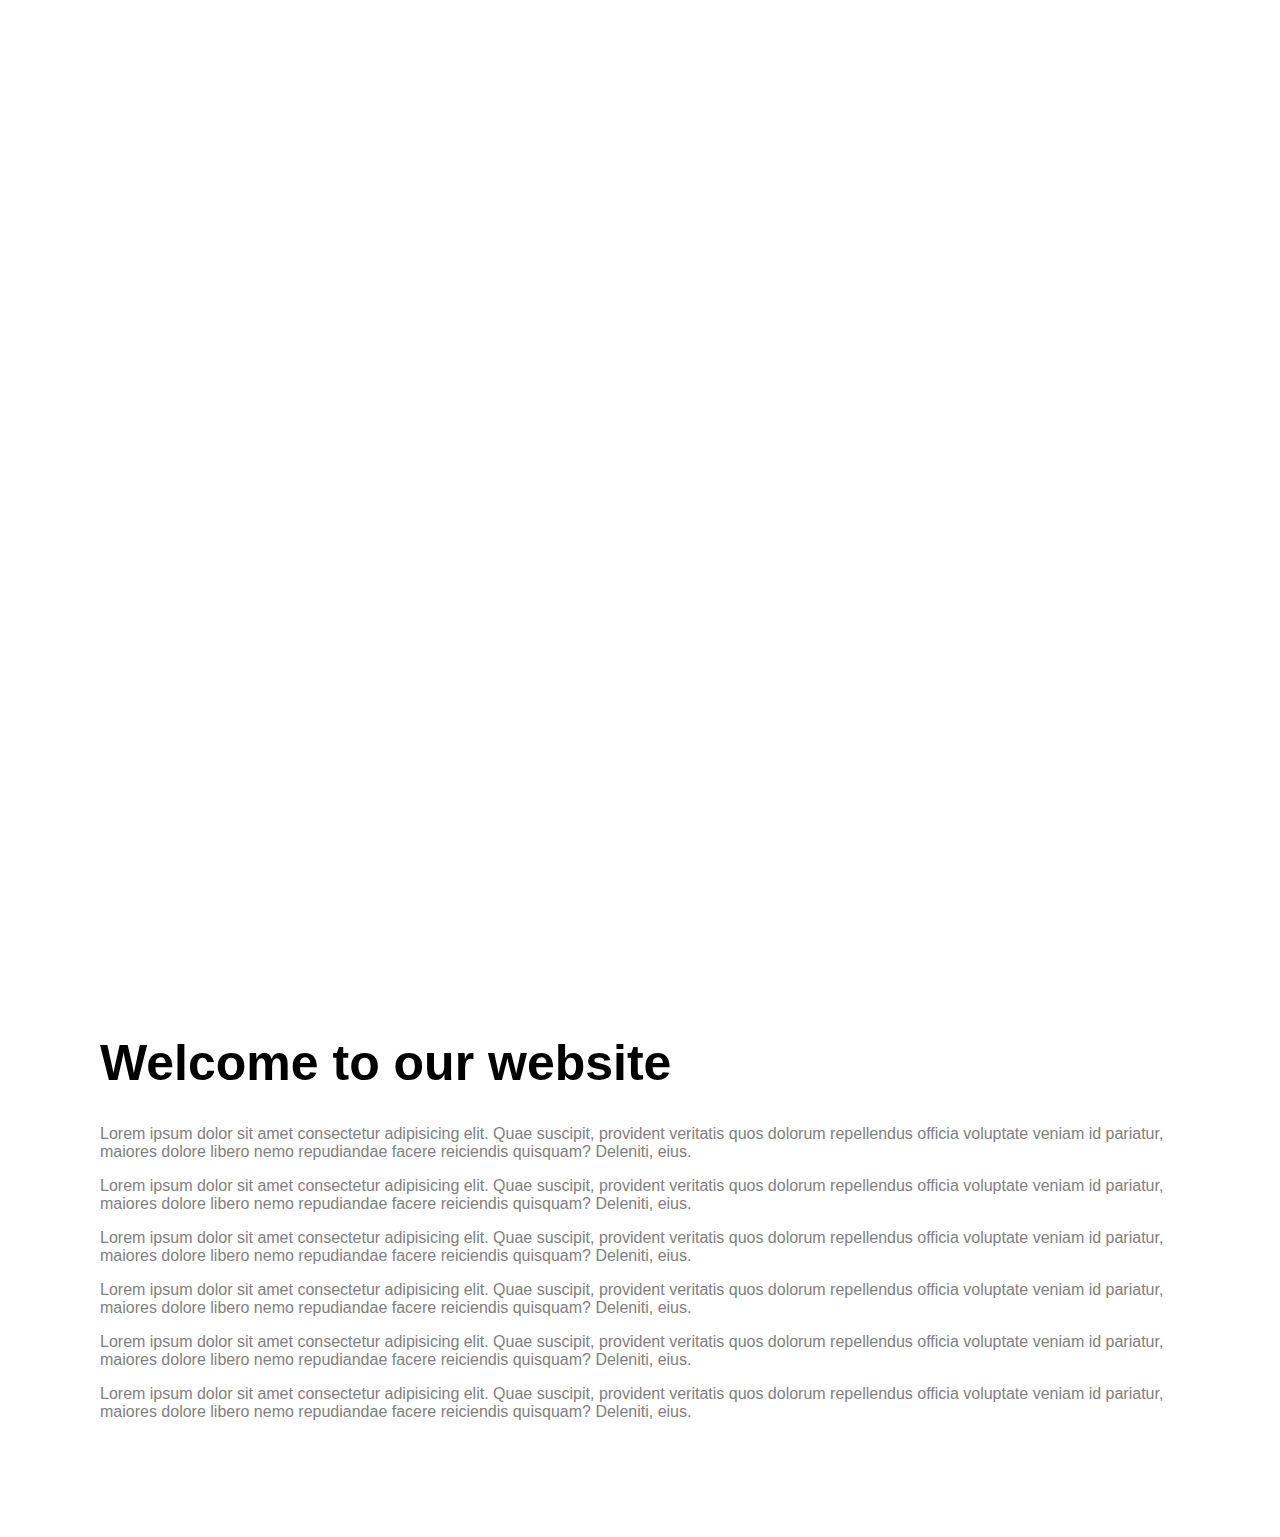
<file: backround scroll image/index.html>
<!DOCTYPE html>
<html lang="en">
  <head>
    <meta charset="UTF-8" />
    <meta http-equiv="X-UA-Compatible" content="IE=edge" />
    <meta name="viewport" content="width=device-width, initial-scale=1.0" />
    <title>Background Image Scroll Effect</title>
    <link rel="stylesheet" href="style.css" />
  </head>
  <body>
    <div class="bg-image" id="bg-image"></div>
    <div class="container">
      <h1>Welcome to our website</h1>
      <p>
        Lorem ipsum dolor sit amet consectetur adipisicing elit. Quae suscipit,
        provident veritatis quos dolorum repellendus officia voluptate veniam id
        pariatur, maiores dolore libero nemo repudiandae facere reiciendis
        quisquam? Deleniti, eius.
      </p>
      <p>
        Lorem ipsum dolor sit amet consectetur adipisicing elit. Quae suscipit,
        provident veritatis quos dolorum repellendus officia voluptate veniam id
        pariatur, maiores dolore libero nemo repudiandae facere reiciendis
        quisquam? Deleniti, eius.
      </p>
      <p>
        Lorem ipsum dolor sit amet consectetur adipisicing elit. Quae suscipit,
        provident veritatis quos dolorum repellendus officia voluptate veniam id
        pariatur, maiores dolore libero nemo repudiandae facere reiciendis
        quisquam? Deleniti, eius.
      </p>
      <p>
        Lorem ipsum dolor sit amet consectetur adipisicing elit. Quae suscipit,
        provident veritatis quos dolorum repellendus officia voluptate veniam id
        pariatur, maiores dolore libero nemo repudiandae facere reiciendis
        quisquam? Deleniti, eius.
      </p>
      <p>
        Lorem ipsum dolor sit amet consectetur adipisicing elit. Quae suscipit,
        provident veritatis quos dolorum repellendus officia voluptate veniam id
        pariatur, maiores dolore libero nemo repudiandae facere reiciendis
        quisquam? Deleniti, eius.
      </p>
      <p>
        Lorem ipsum dolor sit amet consectetur adipisicing elit. Quae suscipit,
        provident veritatis quos dolorum repellendus officia voluptate veniam id
        pariatur, maiores dolore libero nemo repudiandae facere reiciendis
        quisquam? Deleniti, eius.
      </p>
    </div>
    <script src="index.js"></script>
  </body>
</html>
</file>
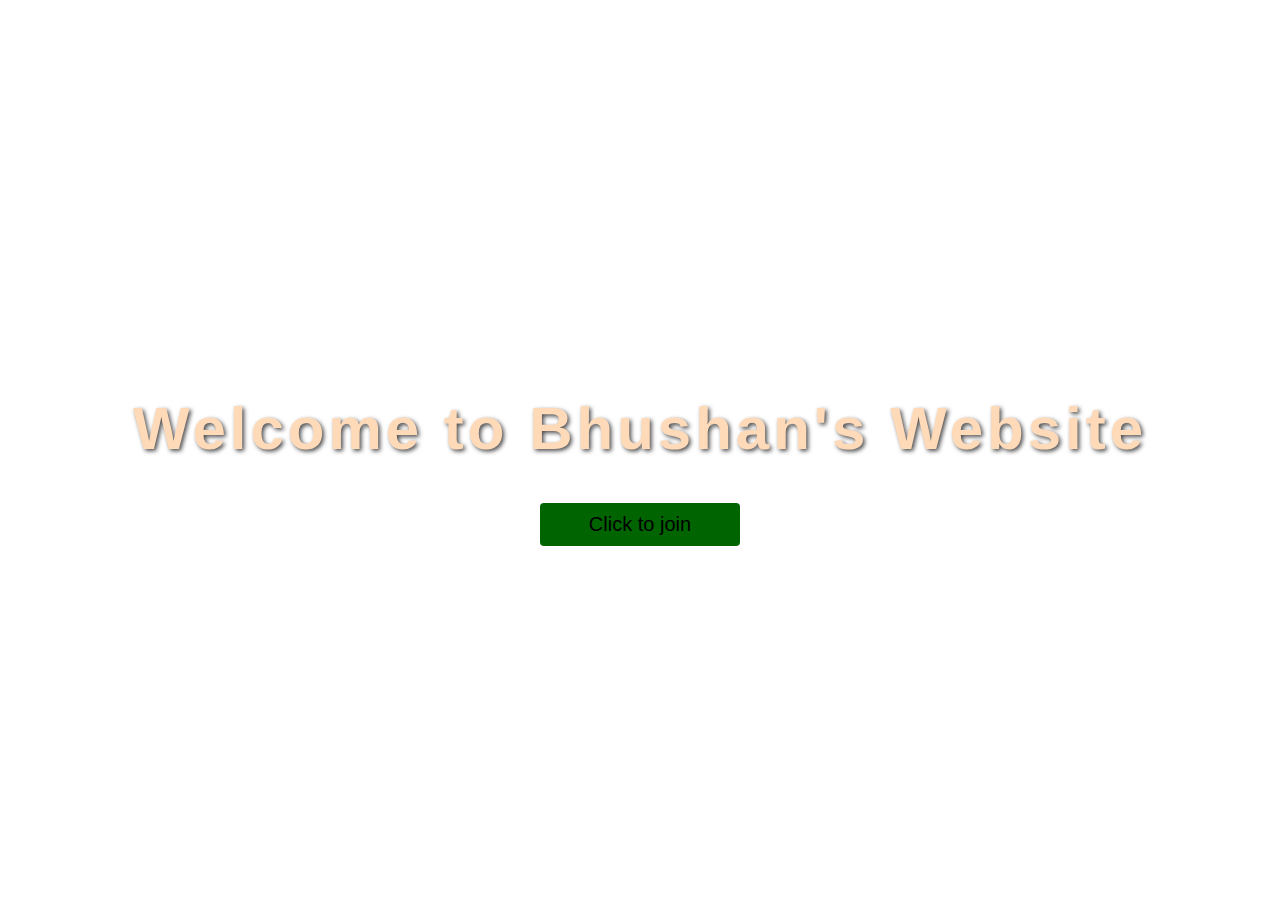
<file: blurred background/index.html>
<!DOCTYPE html>
<html lang="en">
<head>
    <meta charset="UTF-8">
    <meta http-equiv="X-UA-Compatible" content="IE=edge">
    <meta name="viewport" content="width=device-width, initial-scale=1.0">
    <title>Blurr Background Popup</title>
    <link rel="stylesheet" href="https://cdnjs.cloudflare.com/ajax/libs/font-awesome/6.2.1/css/all.min.css" integrity="sha512-MV7K8+y+gLIBoVD59lQIYicR65iaqukzvf/nwasF0nqhPay5w/9lJmVM2hMDcnK1OnMGCdVK+iQrJ7lzPJQd1w==" crossorigin="anonymous" referrerpolicy="no-referrer" />
<link rel="stylesheet" href="style.css">
</head>
<body>
    <div class="container ">
        <h1>Welcome to Bhushan's Website</h1>
        <button class="btn">Click to join</button>
    </div>
    <div class="popup-container active"> 
        <h4> 20% OFF Offer </h4>
        <label for="email"> your email</label>
        <input type="email" name="email" class="input" placeholder="Enter your Email">
        <button class="popup-btn">join</button>
        <div class="close-icon">
            <i class="fa-solid fa-xmark fa-2x"></i>
        </div>
    </div>
<script src="index.js"></script>
</body>
</html>
</file>
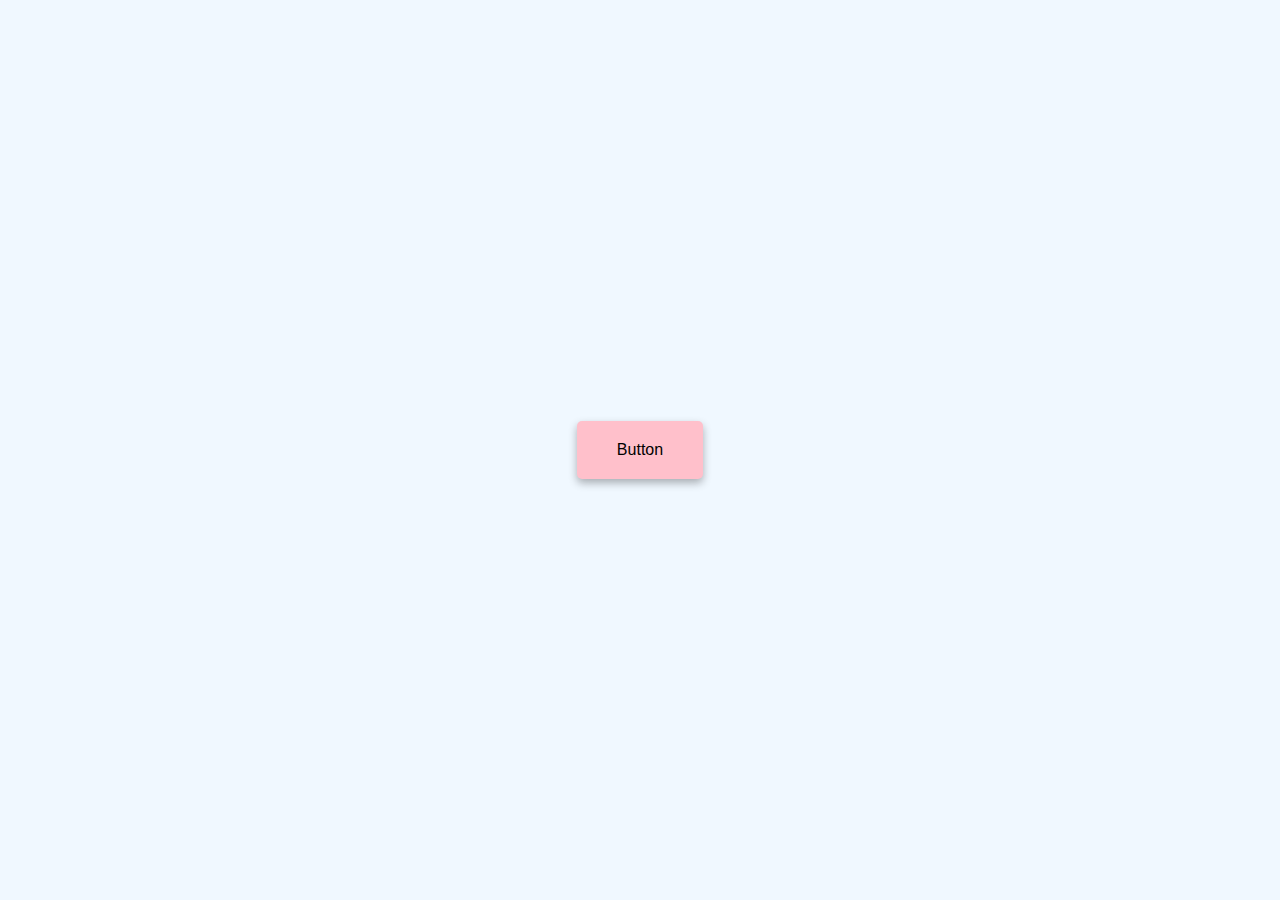
<file: button ripple effect/index.html>
<!DOCTYPE html>
<html lang="en">
<head>
    <meta charset="UTF-8">
    <meta http-equiv="X-UA-Compatible" content="IE=edge">
    <meta name="viewport" content="width=device-width, initial-scale=1.0">
    <title>button ripple
    </title>
    <link rel="stylesheet" href="style.css">
</head>
<body>
    <a href="#" class="btn"><span> Button </span></a>

<script src="index.js"></script>
</body>
</html>
</file>
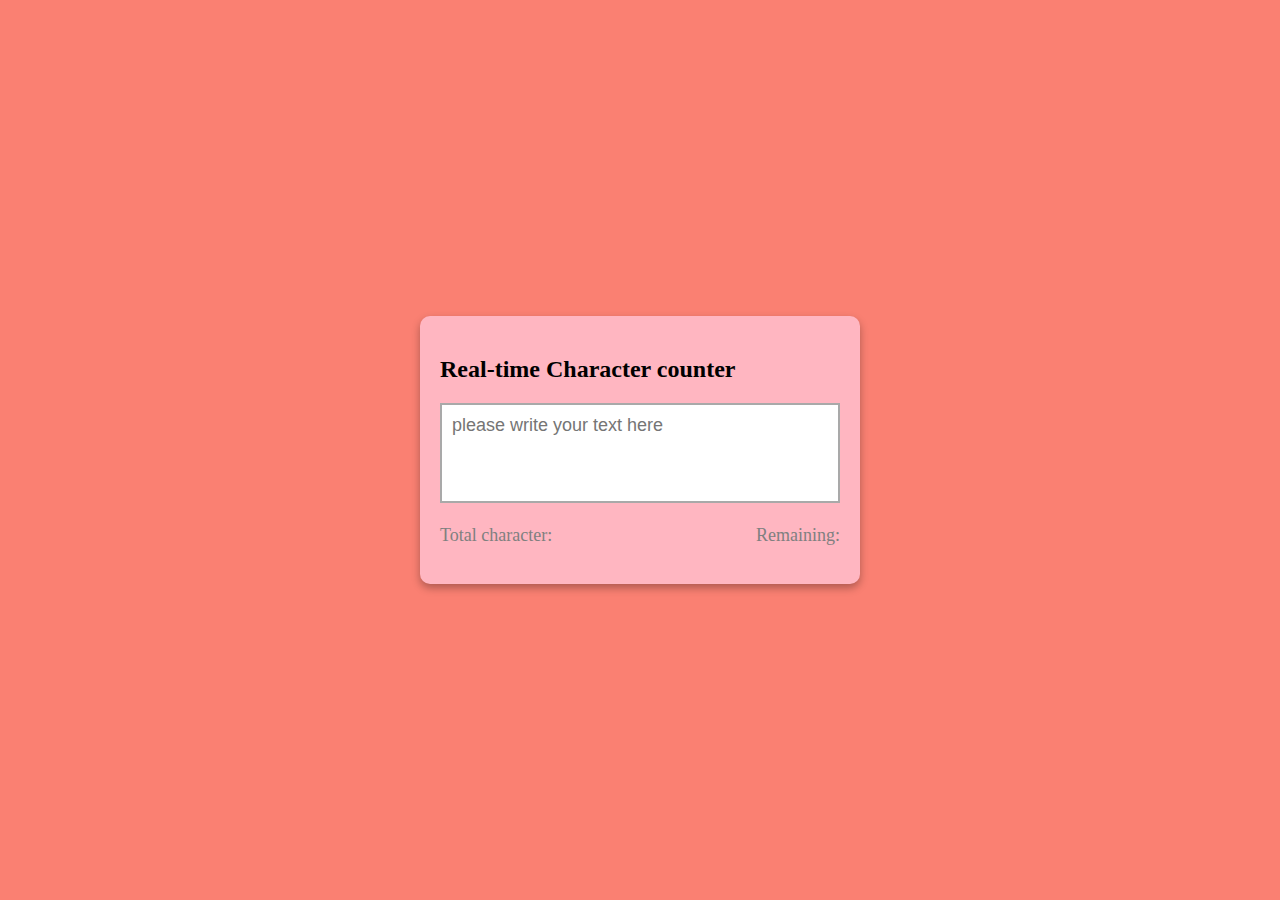
<file: character count/index.html>
<!DOCTYPE html>
<html lang="en">
<head>
    <meta charset="UTF-8">
    <meta http-equiv="X-UA-Compatible" content="IE=edge">
    <meta name="viewport" content="width=device-width, initial-scale=1.0">
    <title>Character count</title>
    <link rel="stylesheet" href="style.css">
</head>
<body>
    <div class="container">
        <h2>Real-time Character counter</h2>
        <textarea id="textarea" class="textarea" placeholder="please write your text here" maxlength="50" ></textarea>
        <div class="counter-container">
            <p>Total character: <span class="total-counter" id="total-counter">  </span></p>

            <p>Remaining: <span class="remaining-counter" id="remaining-counter"> </span></p>
        </div>
    </div>
    <script src="index.js"></script>
</body>
</html>
</file>
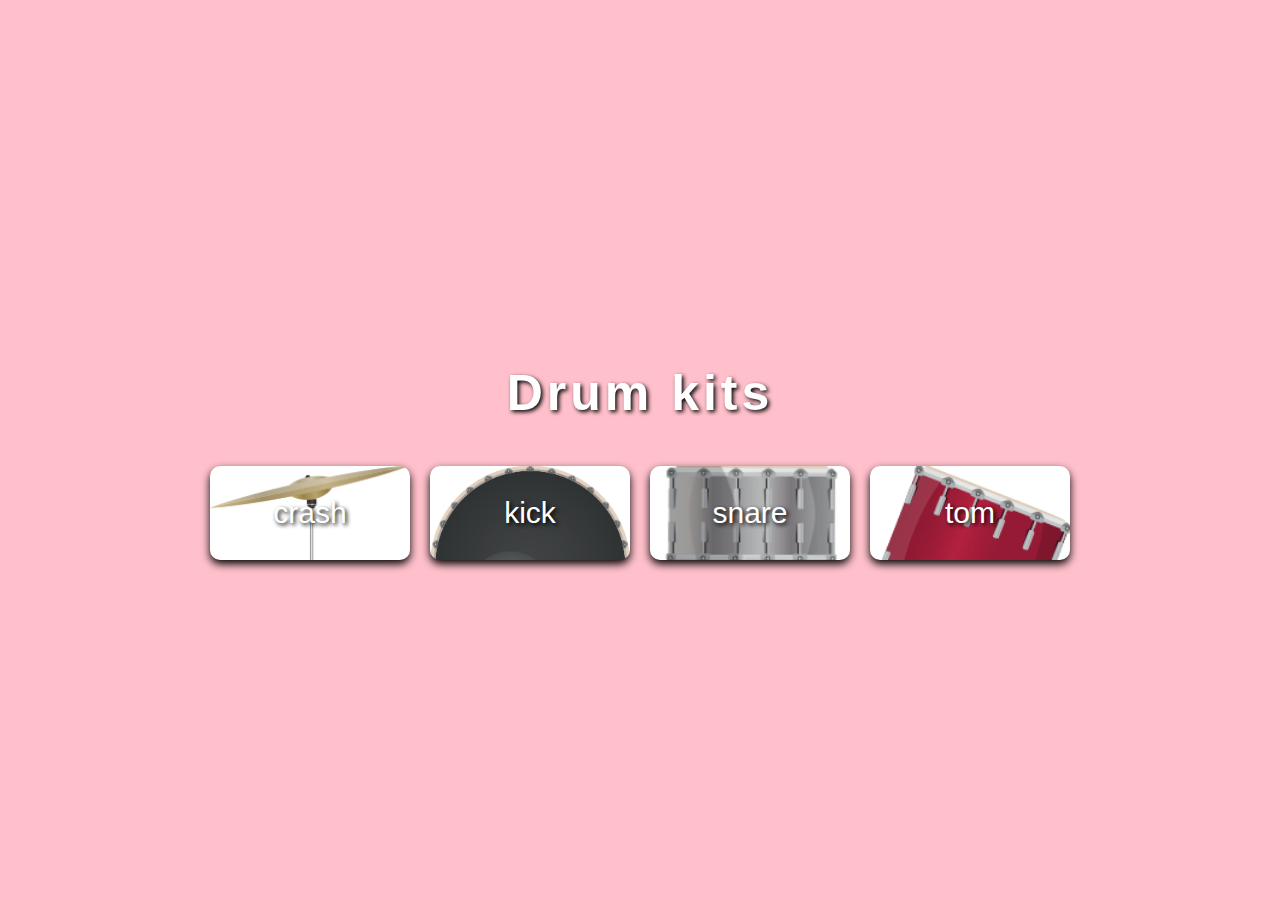
<file: drum kits/index.html>
<!DOCTYPE html>
<html lang="en">
<head>
    <meta charset="UTF-8">
    <meta http-equiv="X-UA-Compatible" content="IE=edge">
    <meta name="viewport" content="width=device-width, initial-scale=1.0">
    <title>drum kits</title>
  <link rel="stylesheet" href="https://cdnjs.cloudflare.com/ajax/libs/font-awesome/6.2.1/css/all.min.css" integrity="sha512-MV7K8+y+gLIBoVD59lQIYicR65iaqukzvf/nwasF0nqhPay5w/9lJmVM2hMDcnK1OnMGCdVK+iQrJ7lzPJQd1w==" crossorigin="anonymous" referrerpolicy="no-referrer" />
<link rel="stylesheet" href="style.css">

</head>
<body>
    <h1> Drum kits <i class="fa-solid fa-drum"></i> </h1>
<div class="container">

    
</div>
<script src="index.js"></script> 
</body>
</html>
</file>
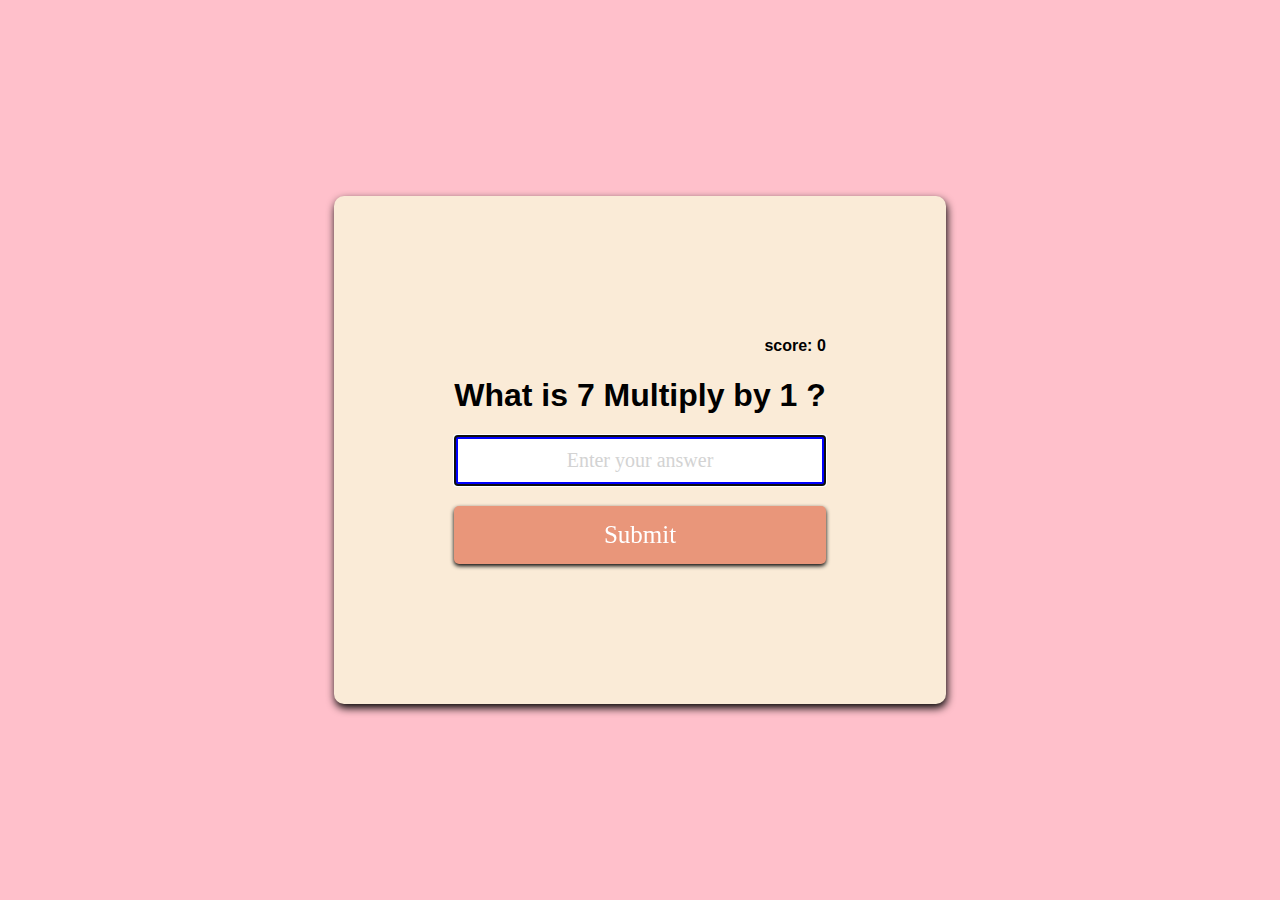
<file: multiplication quiz/index.html>
<!DOCTYPE html>
<html lang="en">
  <head>
    <meta charset="UTF-8" />
    <meta http-equiv="X-UA-Compatible" content="IE=edge" />
    <meta name="viewport" content="width=device-width, initial-scale=1.0" />
    <title>Multiplication App</title>
    <link rel="stylesheet" href="style.css" />
  </head>
  <body>
    <form class="form" id="form">
      <h4 class="score" id="score">score: 0</h4>
      <h1 id="question">What is 1 multiply by 1?</h1>
      <input
        type="text"
        class="input"
        id="input"
        placeholder="Enter your answer"
        autofocus
        autocomplete="off"
      />
      <button type="submit" class="btn">Submit</button>
    </form>
    <script src="index.js"></script>
  </body>
</html>
</file>
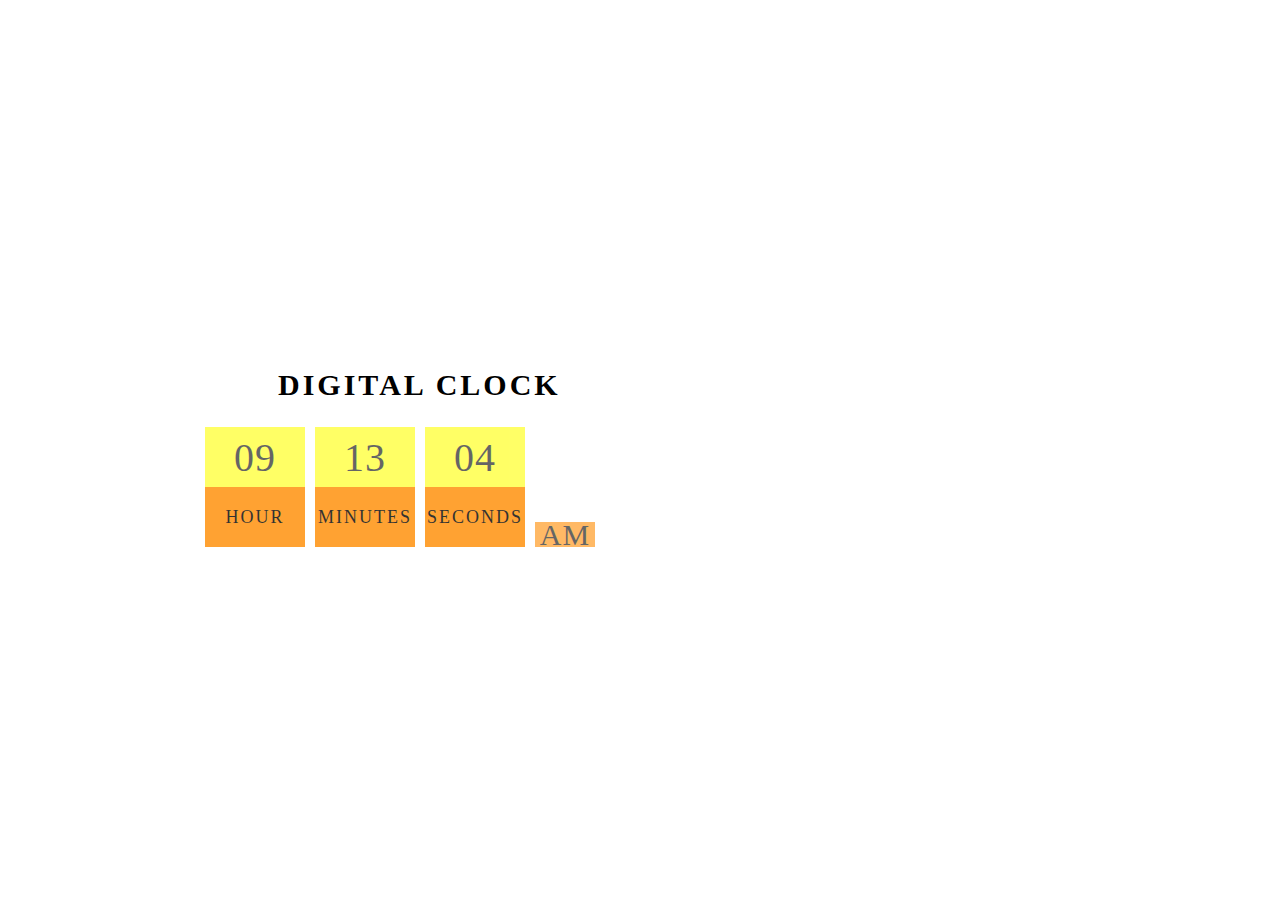
<file: digital clock/digital clock.html>
<!DOCTYPE html>
<html lang="en">
<head>
    <meta charset="UTF-8">
    <meta http-equiv="X-UA-Compatible" content="IE=edge">
    <meta name="viewport" content="width=device-width, initial-scale=1.0">
    <title>Digital clock</title>
    <link rel="stylesheet" href="DCstyle.css">
</head>
<h1>Digital clock</h1>
<body>
    
    <div class= "clock">
        <div>
            <span id="hour"> 00 </span>
            <span class="text" > Hour</span>
        </div>
        <div>
            <span id="minutes"> 00 </span>
            <span class="text" > Minutes</span>
        </div>
    <div>
        <span id="seconds"> 00 </span>
        <span class="text" > Seconds</span>
    </div>
        <div>
            <span id="ampm"> AM </span>
        </div>
    </div>
    <script src="dc.js"></script>
</body>
</html>
</file>
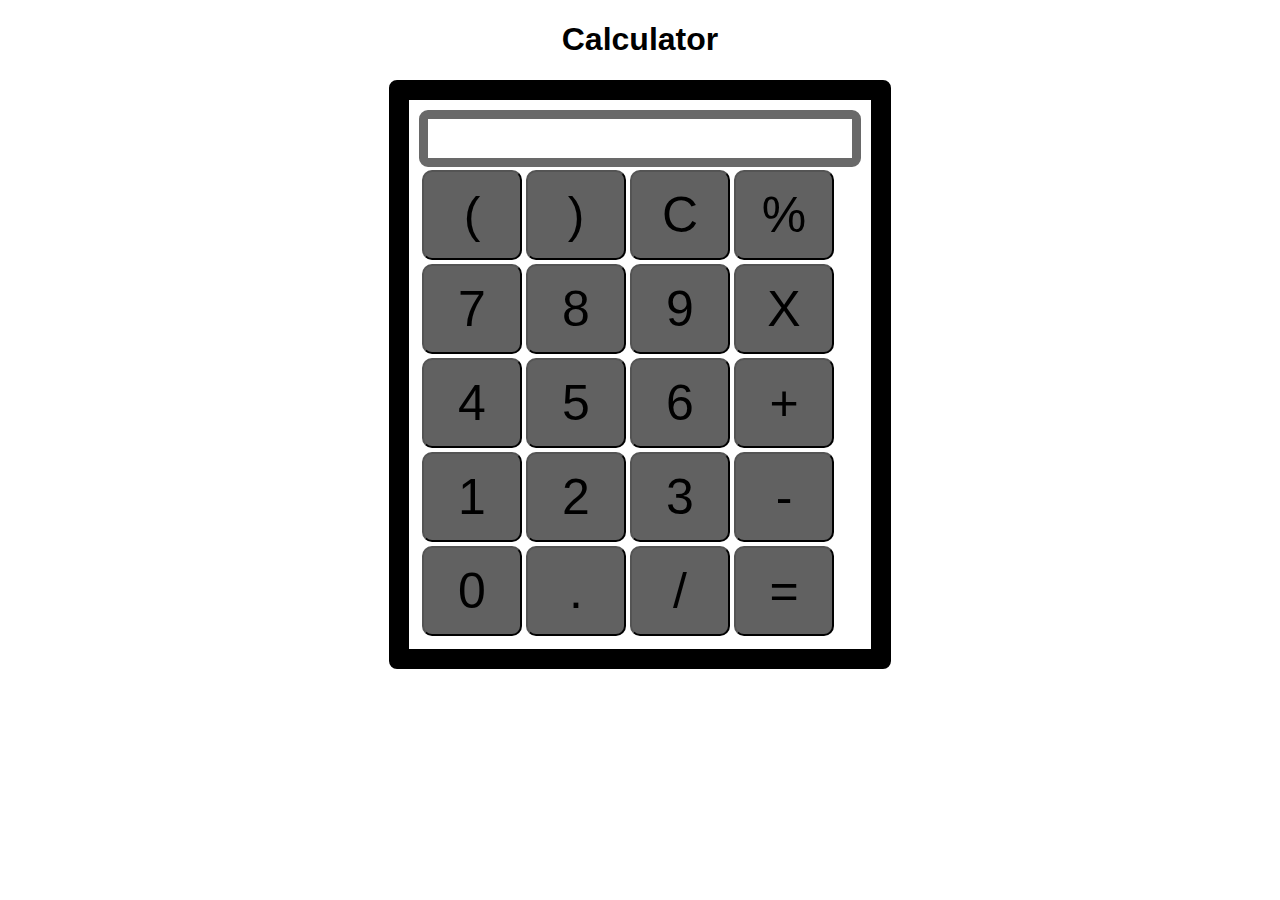
<file: javascrpit calculator/Wcalcu.html>
<!DOCTYPE html>
<html lang="en">
<head>
    <meta charset="UTF-8">
    <meta http-equiv="X-UA-Compatible" content="IE=edge">
    <link rel="stylesheet" href="cstyle.css">
    <meta name="viewport" content="width=device-width, initial-scale=1.0">
    <title>Calculator</title>
</head>
<body>
    <div class="container">
        
        <h1>Calculator</h1>
        <div class="calculator">
        <input type="text" id="screen" name="screen">
        
        <table>
            <tr>
            <td><button>      (      </button>
                <button>      )     </button>
                <button>      C     </button>
                <button>     %       </button>
            </td>
        </tr>
        <tr>
            <td><button>      7      </button>
                <button>      8     </button>
                <button>     9      </button>
                <button>     X       </button>
            </td>
        </tr>
        <tr>
            <td><button>      4      </button>
                <button>      5     </button>
                <button>     6     </button>
                <button>     +       </button>
            </td>
        </tr>
        <tr>
            <td><button>      1      </button>
                <button>      2     </button>
                <button>     3      </button>
                <button>     -       </button>
            </td>
        </tr>
        
        <tr>
            <td><button>      0     </button>
                <button>      .     </button>
                <button>     /     </button>
                <button>     =       </button>
            </td>
        </tr>
        
        </table>
    </div>
       
    </div>
</body>
<script src="clogic.js"></script>
</html>
</file>
<file: backround scroll image/style.css>
body {
    margin: 0;
    font-family: sans-serif;
  }
  
  .bg-image {
    width: 100%;
    height: 100vh;
    background: url("https://images.unsplash.com/photo-1540206395-68808572332f?ixlib=rb-1.2.1&ixid=MnwxMjA3fDB8MHxwaG90by1wYWdlfHx8fGVufDB8fHx8&auto=format&fit=crop&w=626&q=80");
    background-position: center;
    background-attachment: fixed;
    background-size: 160%;
  }
  
  .container {
    padding: 100px;
  }
  
  h1 {
    font-size: 50px;
  }
  p {
    color: grey;
  }
  
  @media (max-width: 500px) {
    .container {
      padding: 10px;
    }
  }
</file>
<file: blurred background/style.css>
body{
    margin: 0;

}

.container{
    display: flex;
    flex-direction: column;
    align-items: center ;
    height: 100vh;
    justify-content: center;
    background: url("https://images.unsplash.com/photo-1672596316156-b68f41874689?ixlib=rb-4.0.3&ixid=MnwxMjA3fDB8MHxwaG90by1wYWdlfHx8fGVufDB8fHx8&auto=format&fit=crop&w=871&q=80");
    background-size: cover;
    text-align: center;
    transition: filter .7s;
}

h1{
    font-size: 60px;
    color: peachpuff;
    font-family: Impact, Haettenschweiler, 'Arial Narrow Bold', sans-serif;
    letter-spacing: 4px;
    text-shadow: 2px 2px 4px rgba(0,0,0,0.7);
}

.btn{
    padding: 10px 20px;
    width: 200px;
    cursor: pointer;
    background-color: darkgreen;
    border: none;
    border-radius: 4px;
    font-size: 20px;

}

.btn:hover{
    filter: brightness(0.8);
}


.active.container{
    filter: blur(5px) brightness(70%);
}

.popup-container{
    position: fixed;
    left: 50%;
    transform: translate(-50%);
    top: 30%;
    width: 400px;
    height: 200px;
    background-color: white;
    display: flex;
    flex-direction: column;
    padding: 20px;
    background: url("https://images.unsplash.com/photo-1661956602139-ec64991b8b16?ixlib=rb-4.0.3&ixid=MnwxMjA3fDF8MHxwaG90by1wYWdlfHx8fGVufDB8fHx8&auto=format&fit=crop&w=365&q=80");
    background-size: cover;
    border-radius: 10px;
    box-shadow: 0 4px 8px rgba(0,0,0,.7);
    opacity: 1;
    transition: all 0.7s;
}

h4{
    font-size: 30px;
    margin: 10px;
    font-family: Impact, Haettenschweiler, 'Arial Narrow Bold', sans-serif;
    color: black;
    padding-left: 100px;

}

label{
    color: black;
    font-family: Impact, Haettenschweiler, 'Arial Narrow Bold', sans-serif;

}

.popup-btn{
    padding: 10px;
    cursor: pointer;
    background-color: cornsilk;
    border: 2px solid;
    border-radius: 4px;
    font-size: 20px;

}

.input{
    border: 2px solid;
    padding: 10px;
    margin: 10px 0;
    font-size: 20px;
    text-align: center;
    
}

.input::placeholder{
    color: lightgray;

}

.close-icon{
    position: absolute;
    right: 20px;
    cursor: pointer;
}

.close-icon:hover{
    color: red;
}

.active.popup-container{
    visibility: hidden;
    opacity: 0;
    top: 10% ;
}
</file>
<file: button ripple effect/style.css>
body {
    margin: 0;
    display: flex;
    justify-content: center;
    height: 100vh;
    align-items: center;
    background-color: aliceblue;
    font-family: sans-serif;
  }
  
  .btn {
    background-color: pink;
    padding: 20px 40px;
    border-radius: 5px;
    box-shadow: 0 4px 8px rgba(0, 0, 0, 0.3);
    text-decoration: none;
    color: black;
    position: relative;
    overflow: hidden;
  }
  
  .btn span {
    position: relative;
    z-index: 1;
  }
  
  .btn::before {
    content: "";
    position: absolute;
    background-color: orangered;
    width: 0;
    height: 0;
    left: var(--xPos);
    top: var(--yPos);
    transform: translate(-50%, -50%);
    border-radius: 50%;
    transition: width 0.5s, height 0.5s;
  }
  
  .btn:hover::before {
    width: 300px;
    height: 300px;
  }
</file>
<file: character count/style.css>
body {
    margin: 0;
    display: flex;
    justify-content: center;
    height: 100vh;
    align-items: center;
    background-color: salmon;
    font-family: cursive;
  }
  
  .container {
    background-color: lightpink;
    width: 400px;
    padding: 20px;
    margin: 5px;
    border-radius: 10px;
    box-shadow: 0 4px 8px rgba(0, 0, 0, 0.3);
  }
  
  .textarea {
    resize: none;
    width: 100%;
    height: 100px;
    font-size: 18px;
    font-family: sans-serif;
    padding: 10px;
    box-sizing: border-box;
    border: solid 2px darkgray;
  }
  .counter-container{
    display: flex;
    justify-content: space-between;
  }
  .counter-container p{
    font-size: 18px;
    color: gray;


  }

  .total-counter{
    color: slateblue;
  }

  .Remaining-counter{
    color: red;

  }
</file>
<file: drum kits/style.css>
body{
    margin: 0;
    display: flex;
    flex-direction: column;
    align-items: center;
    height: 100vh;
    width: 100%;
    justify-content: center;
    background-color: pink;

}
h1{
    font-size: 50px;
    font-family: Impact, Haettenschweiler, 'Arial Narrow Bold', sans-serif;
    letter-spacing: 4px;
    color: white;
    text-shadow: 2px 2px 4px rgba(0,0,0,1.5);
    white-space: nowrap;

}
.container{
    text-align: center;
}
.btn{
    padding: 30px 50px;
    background-color: white;
    border: none;
    margin: 10px;
    font-size: 30px;
    min-width: 200px;
    border-radius: 10px;
    box-shadow: 0 4px 8px rgba(0,0,0,1.5) ;
    cursor: pointer;
    background-image: url("images/tom.png");
    background-size: cover;
    color: white;
    font-family: Impact, Haettenschweiler, 'Arial Narrow Bold', sans-serif;
    text-shadow: 2px 2px 4px rgba(0,0,0,1.5);

    

}
.btn:hover{
    color: black;
}

.btn:active{
    background-size: 105%;
}
</file>
<file: multiplication quiz/style.css>
body{
    margin: 0 ;
    display: flex;
    justify-content: center;
    height: 100vh;
    align-items: center;
    text-align: center;
    background-color: pink;
    font-family: Impact, Haettenschweiler, 'Arial Narrow Bold', sans-serif;


}

.form{
    background-color: antiquewhite;
    padding: 120px;
    box-shadow: 1px 4px 8px rgba(0, 0,0, 15); 
    border-radius: 10px;
    margin: 10px;

}

.input{
    display: block;
    width: 100%;
    box-sizing: border-box;
    font-size: 20px;
    text-align: center;
    padding: 10px;
    border: solid 4px blue;
    color: blue;
}

.input::placeholder{
    color: lightgray;
    font-family: cursive;
}

.btn{
    background-color: darksalmon;
    color: white;
    border: none;
    display: block;
    width: 100%;
    padding: 15px;
    font-size: 25px;
    font-family: cursive;
    margin: 20px 0px ;
    border-radius: 5px;
    box-shadow: 0 2px 4px rgba(0,0,0,2.5);
    cursor: pointer;
}
.btn:hover{
    filter: brightness(0.9);

}

.score{
    text-align: right;
}
</file>
<file: digital clock/DCstyle.css>
body{
    margin: 0%;
    display: flex;
    flex-direction: column;
    padding-left: 200px;
    height: 100vh;
    justify-content: center;
    background-image: url("https://images6.alphacoders.com/547/thumbbig-547742.webp");
    overflow: hidden;;
    background-size: cover;
      

}
h1{
    text-transform: uppercase;
    letter-spacing: 3px;
    font-size: 30px;
    padding-left: 78px;
}

.clock{
    display: flex;
    letter-spacing: 1px;
}

.clock div{
    margin: 5px;
    position: relative;
}

.clock span{
    width: 100px;
    height: 60px;
    background-color: yellow;
    opacity: .6;
    color: black;
    display: flex;
    justify-content: center;
    align-items: center;
    font-size: 40px;
}
.clock .text{
    font-size: 18px;
    text-transform: uppercase;
    letter-spacing: 2px;


    background-color: darkorange;
    opacity: 0.8;
    
}

.clock #ampm{
    bottom: 0px;
    position: absolute;
   width: 60px;
   height: 25px;
   font-size: 30px;
   background-color:darkorange;

}
</file>
<file: javascrpit calculator/cstyle.css>
.container{
    
    text-align:center;
    margin-top: 0px;

}
.calculator{
    border: 20px solid black;
    background-color: white;
    padding: 10px;
    border-radius: 8px;
}
}
table{
    margin: auto;

}

input{
    border-radius: 9px;
    font-size: 32px;
    border: 9px solid dimgrey;
}
button{
    border-radius: 10px;
    font-size: 50px;
    background-color: #616161;
    width: 100px;
    height: 90px;
}
.calculator{
    display: inline-block;
    
}
h1{
    font-family:'Franklin Gothic Medium', 'Arial Narrow', Arial, sans-serif
}
</file>
